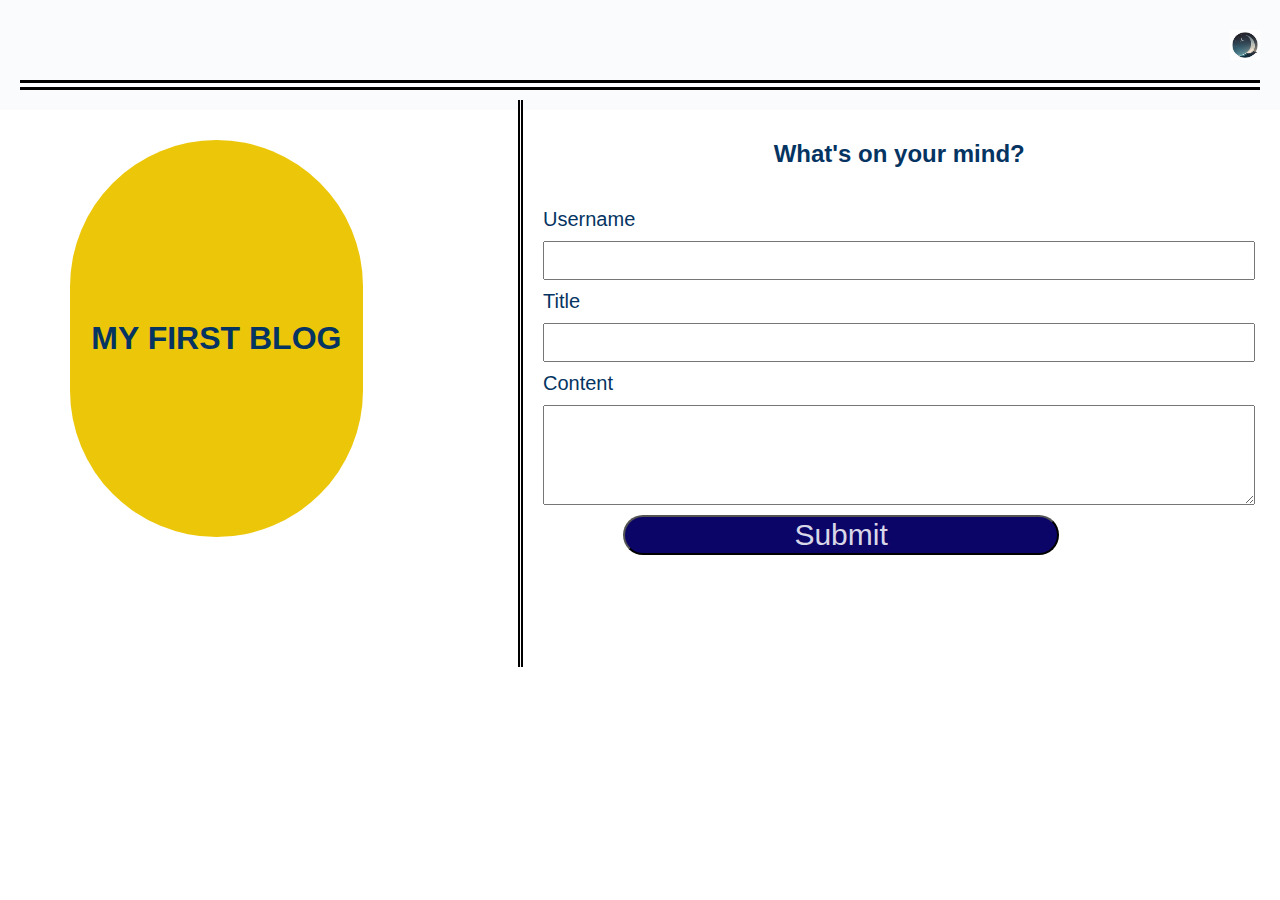
<file: index.html>
<!DOCTYPE html>
<html lang="en">
<head>
    <meta http-equiv="X-UA-Compatible" content="ie=edge">
    <meta http-equiv="Content-Type" content="text/html;charset=UTF-8">
    <meta name="viewport" content="width=device-width, initial-scale=1.0">
    <title> My blog</title>
    <link rel="stylesheet" href="./assets/css/styles.css">
    <link rel="stylesheet" href="./assets/css/form.css">
    
</head>
<body>
    <section id="theme" class="light">
        <header>
             <div id="icon-head" class="icon-head"> <img onclick="changeTheme()" id="myImage" name="image" src="./assets/images/moon.jpg" alt="sun describing Light mode/moon describing dark mode"></div>
        </header>
        <main>
            <div class="float-left">
                <div class="blog1">
                    <h1 class="h1">MY FIRST BLOG</h1>
                </div>
            </div>
            <div class="float-right">
                <div class="form-title"><h2>What's on your mind?</h2></div>
                <form id="myForm">
                    <label for="username">Username</label>
                    <input autocomplete="off" type="text" name="username" id="username">
                    <label for="title"> Title</label>
                    <input autocomplete="off" type="text" name="title" id="title">
                    <label for="content"> Content</label>
                    <textarea autocomplete="off" name="content" id="content" cols="30" rows="10"></textarea>
                    <button id="saveForm">Submit</button>
                </form>
            </div>
        </main>
    </section>
    <script src="./assets/javascript/logic.js"></script>
    <script src="./assets/javascript/form.js"></script>
</body>
</html>
</file>
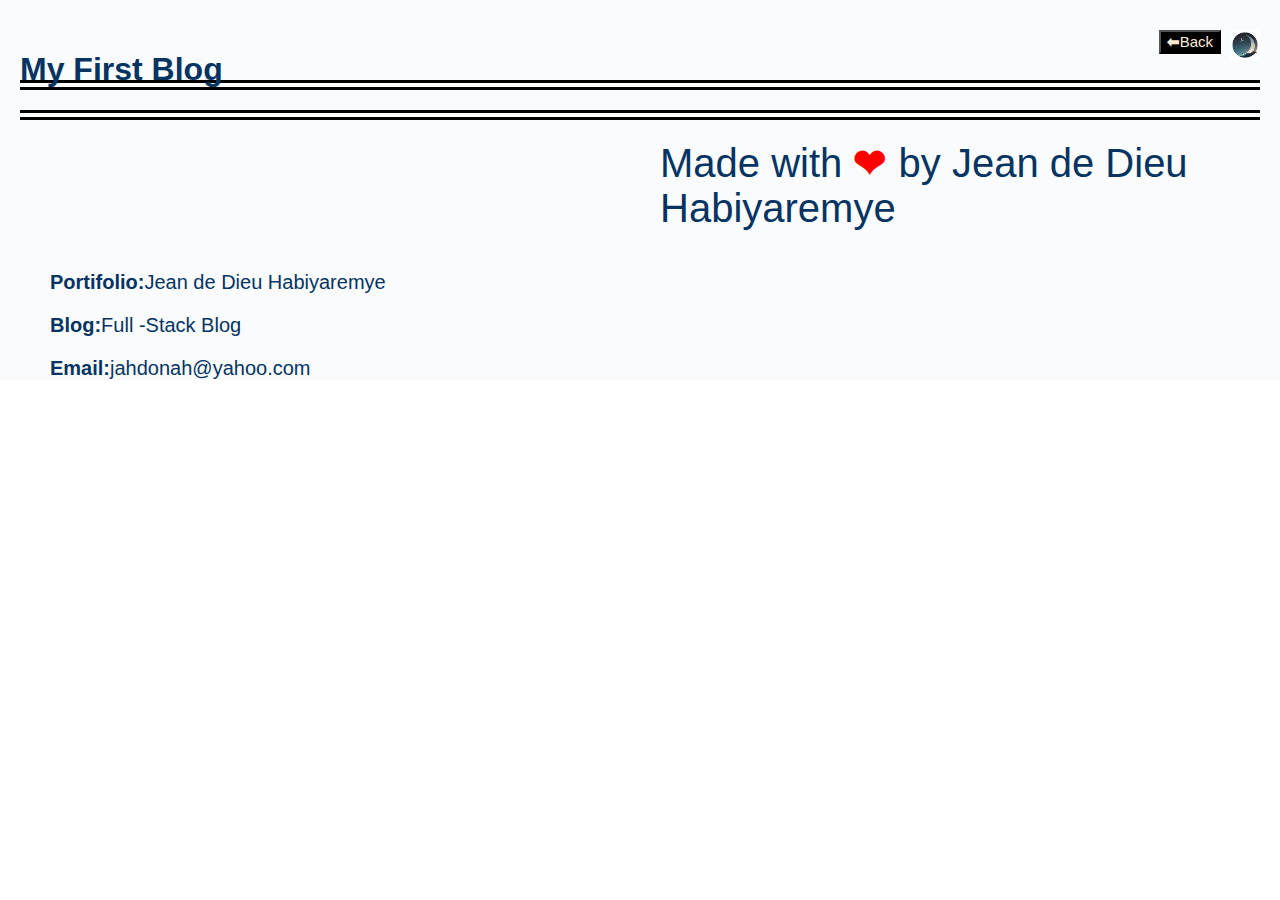
<file: blog.html>
<!DOCTYPE html>
<html>
    <meta http-equiv="Content-Type" content="text/html;charset=UTF-8">
    <meta http-equiv="X-UA-Compatible" content="ie=edge">
    <meta name="viewport" content="width=device-width, initial-scale=1.0">
    <link rel="stylesheet" href="./assets/css/styles.css">
    <link rel="stylesheet" href="./assets/css/blog.css">
    <title>Display Blog</title>
    <body>
        <section class="light" id="theme">
        <header>
            <div class="blog-head"><h1>My First Blog</h1></div> <div id="icon-head" class="icon-head"> <button style='font-size:15px; background-color: black; color: antiquewhite;'><span >&#11013;</span><a href="./index.html" style="text-decoration: none; color: antiquewhite;">Back</a></button>&nbsp;&nbsp;<img onclick="changeTheme()" id="myImage" name="image" src="./assets/images/moon.jpg" alt="sun describing Light mode/moon describing dark mode"></div>
        </header>
        <main id="blog-main">
            <div class="formDatalist" id="formDataList"></div>
    
            
        </main>
        
        <footer>
            <div class="blog-author" style="font-size: 40px;">Made with <span style="color: red;">&#10084;</span> by Jean de Dieu Habiyaremye </div>
            <p><span>Portifolio:</span>Jean de Dieu Habiyaremye</p>
            <p><span>Blog:</span>Full -Stack Blog</p>
            <p><span>Email:</span>jahdonah@yahoo.com</p>
        </footer>
    </section>
        <script src="./assets/javascript/logic.js"></script>
        <script src="./assets/javascript/blog.js"></script>
        
    </body>
</html>
</file>
<file: assets/css/styles.css>
*,
*::before,
*::after{
    box-sizing: border-box;
}
html,
body,
.dark{
    height: 100%;
    margin: 0;
    padding: 0;
}
body{
    font-family: sans-serif;
    
}
.dark{
    padding-top: 30px;
    padding-left: 20px;
    padding-right: 20px;
    background-color: #082d51;
    color: #b8b7c0;
    
}
header{
    height: 40px;
   

}
.icon-head{
   
    float: right;
}
.blog-head{
    float:left;
}
.icon-head:hover{
    cursor: pointer;
}
img{
    float: right;
    width: 30px;
    height: 30px;
}
main{
    box-sizing: border-box;
    margin-top: 10px;
    padding: 10px;
    border-top: 10px double black;
    
    width: 100%;
    height: 100%;
  
}

.float-left{
    float: left;
    width: 40%;
    height: 63vh;
   
}


.float-right{
    margin-top: 0;
    width: 60%;
    border-left: 5px double black;
    float: right;
    height: 63vh;
    
    
}


.blog1{
    align-content: center;
    margin-left: 40px;
    margin-top: 40px;
    text-align: center;
    width: 60%;
    height: 70%;
    border-radius: 1000px;
    
   
}

.light{
    padding-top: 30px;
    padding-left: 20px;
    padding-right: 20px;
    background-color: #f9fbfd;
    color: #053462;

}
.light main .float-left .blog1{
    background-color: rgb(236, 198, 9);
   
    color: #053462;
}
</file>
<file: assets/css/form.css>
input[type=text],
textarea,
.form-title
{
    
    width: 98%;
   padding: 10px 20px;
   margin-top: 10px;
   margin-bottom: 10px;
   margin-left: 20px;
    display: block;
}
.dark button{
    background-color: #0c0568;
    color: #d8d7e7;
    font-size: 30px;
    width: 60%;
   margin-left: 100px;
   border-radius: 20px;
}
.dark main .float-right input[type=text] 
{
    background-color: rgb(134, 170, 206);
    color: #053462;
}
.dark main .float-right textarea
{
    background-color: rgb(134, 170, 206);
    color: #053462;
}
textarea{
    height:100px;

}
label{
    font-size: 20px;
    margin-left: 20px;
    margin-top: 30px;
}
.form-title{
    text-align: center;
}
.dark main .float-left .blog1{
    background-color: rgb(134, 170, 206);
    color: #053462;
}
.light button{
    background-color: #0c0568;
    color: #d8d7e7;
    font-size: 30px;
    width: 60%;
   margin-left: 100px;
   border-radius: 20px;
}
button:hover{
    cursor: pointer;
}
</file>
<file: assets/css/blog.css>
.blog-author{
    margin-left: 40rem;
    padding-top: 20px;
    padding-bottom: 20px;
}
main{
    box-sizing: border-box;
    margin-top: 10px;
    padding: 10px;
    border-top: 10px double black;
    border-bottom: 10px double black;
    width: 100%;
    height: 70%;
  
}
span{
     font-weight: bolder;
}
p{
    margin-left: 30px;
    
    font-size: 20px;
}
.dark{
    height:fit-content;
    margin: 0;
    padding: 0;
}
</file>
